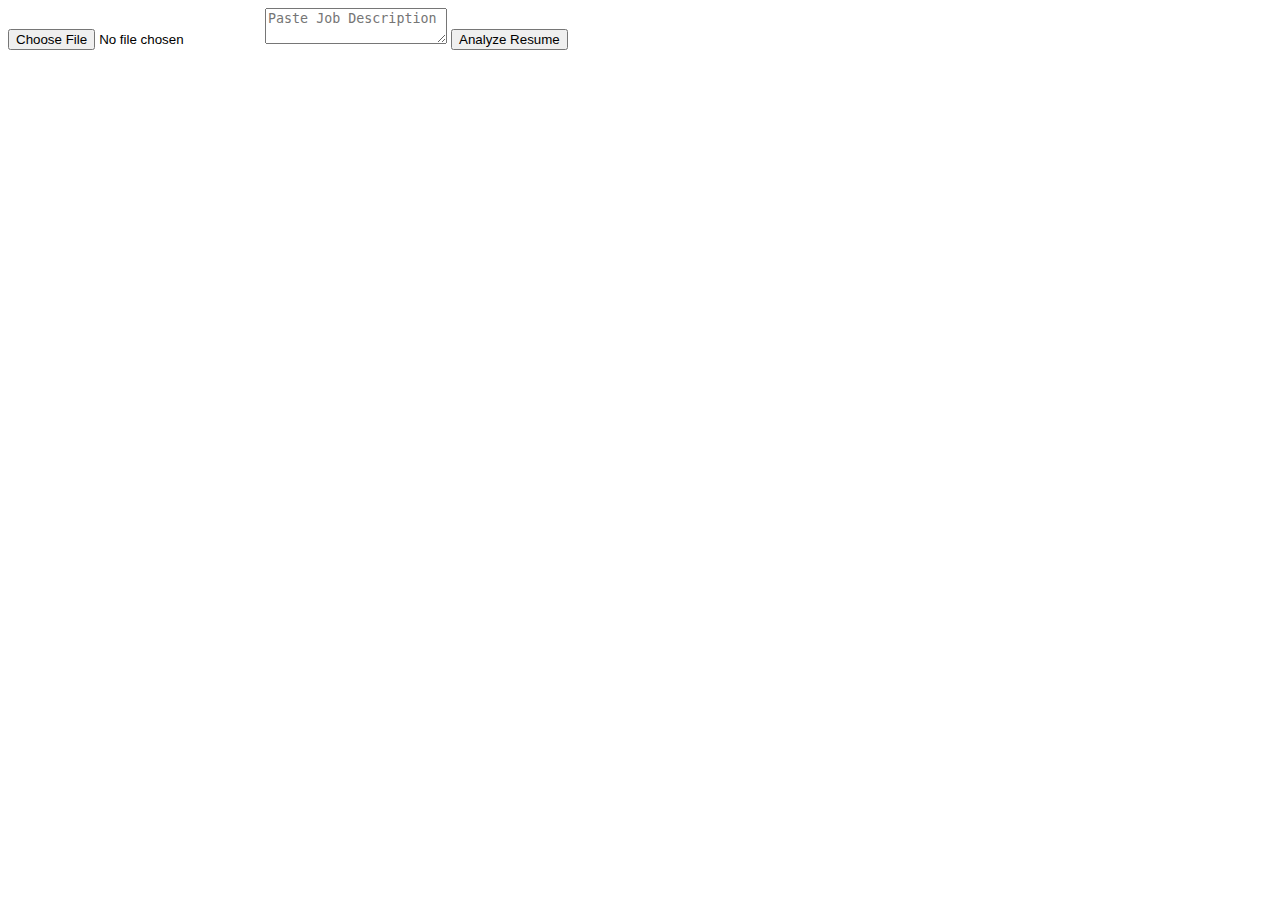
<file: frontend/templates/index.html>
<!DOCTYPE html>
<html lang="en">
<head>
  <meta charset="UTF-8">
  <meta name="viewport" content="width=device-width, initial-scale=1.0">
  <title>Document</title>
</head>
<body>
  <form method="POST" enctype="multipart/form-data">
  <input type="file" name="resume" required />
  <textarea name="job_description" placeholder="Paste Job Description"></textarea>
  <button type="submit">Analyze Resume</button>
</form>

</body>
</html>
</file>
